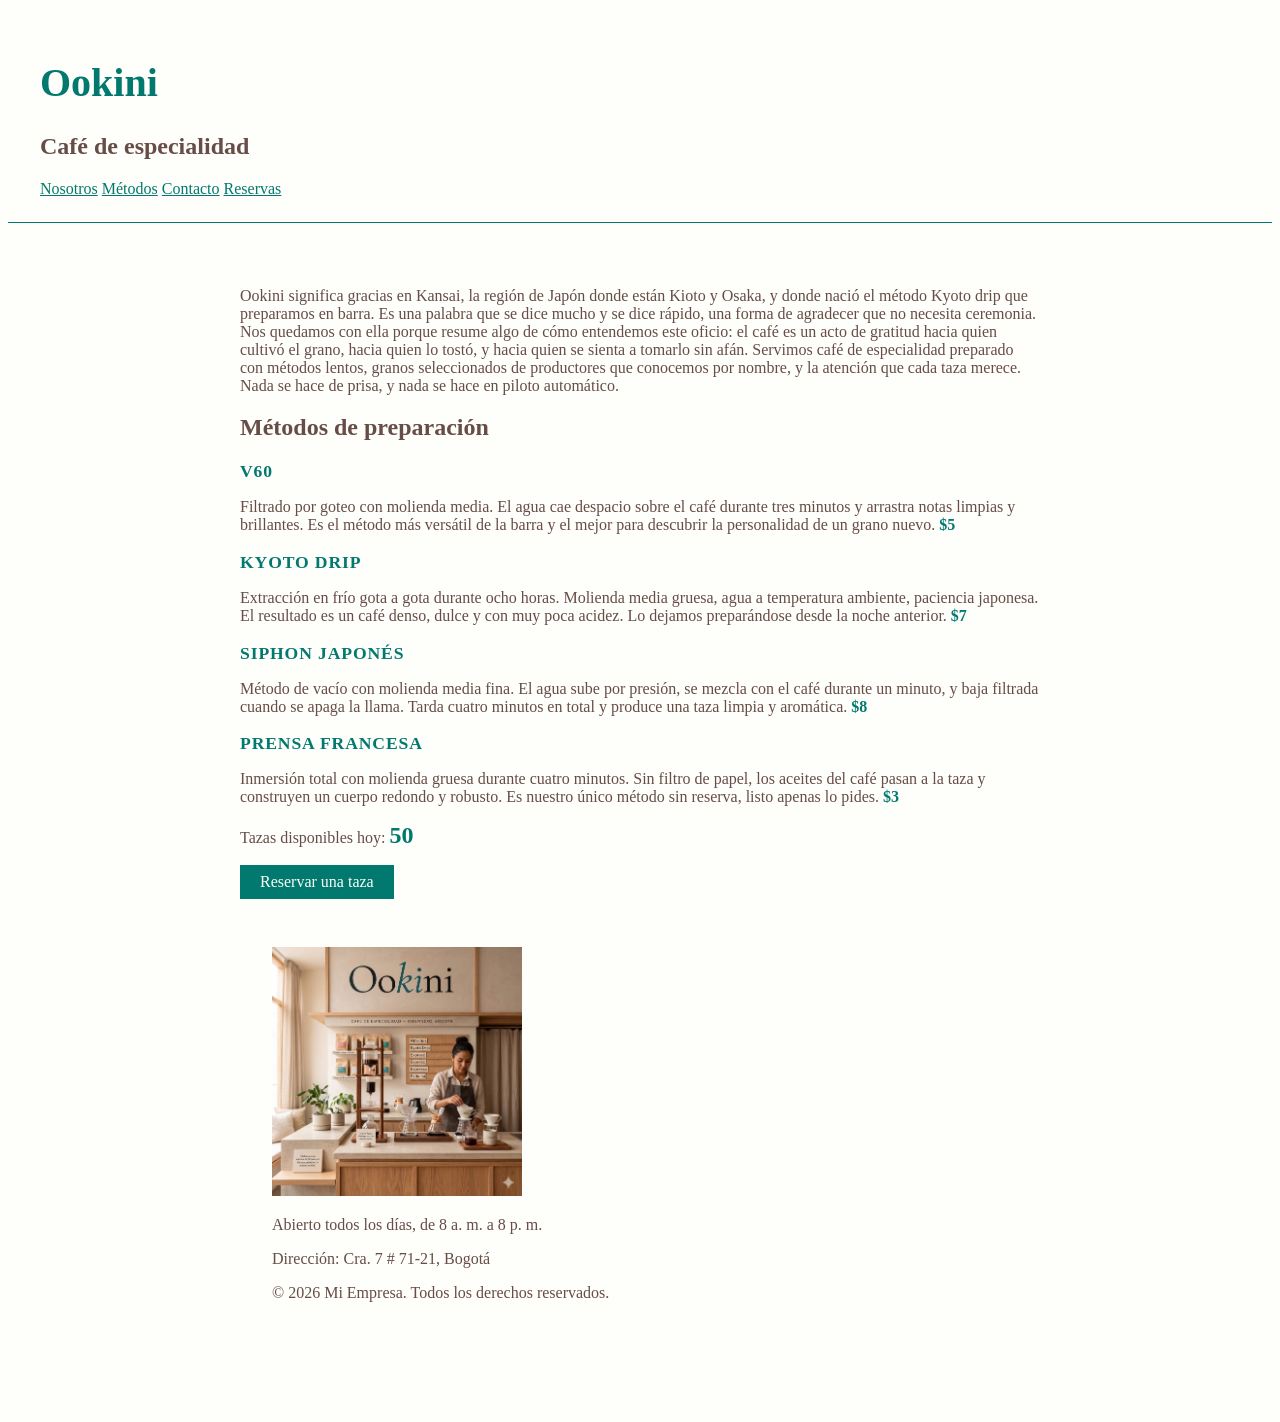
<file: index.html>
<!DOCTYPE html>
<html lang="es">

<head>
    <meta charset="UTF-8">
    <meta name="viewport" content="width=device-width, initial-scale=1.0">
    <title>Ookini</title>
    <link rel="stylesheet" href="styles.css">
</head>

<body>
<header>
    <h1>Ookini</h1>
    <h2>Café de especialidad</h2>
    <nav>
    <a href="#nosotros">Nosotros</a>
    <a href="#metodos">Métodos</a>
    <a href="#contacto">Contacto</a>
    <a href="#reservas">Reservas</a>

</nav>

</header>

<main>
    <section id="metodos">
    <p>Ookini significa gracias en Kansai, la región de Japón donde están Kioto y Osaka, y donde nació el método Kyoto drip que preparamos en barra. Es una palabra que se dice mucho y se dice rápido, una forma de agradecer que no necesita ceremonia. Nos quedamos con ella porque resume algo de cómo entendemos este oficio: el café es un acto de gratitud hacia quien cultivó el grano, hacia quien lo tostó, y hacia quien se sienta a tomarlo sin afán. Servimos café de especialidad preparado con métodos lentos, granos seleccionados de productores que conocemos por nombre, y la atención que cada taza merece. Nada se hace de prisa, y nada se hace en piloto automático.</p>

    <h2>Métodos de preparación</h2>
    <h3 class="metodo-titulo">V60</h3>
    <p>Filtrado por goteo con molienda media. El agua cae despacio sobre el café durante tres minutos y arrastra notas
        limpias y brillantes. Es el método más versátil de la barra y el mejor para descubrir la personalidad de un
        grano nuevo. <span class="precio">$5</span></p>

    <h3 class="metodo-titulo">Kyoto drip</h3>
    <p>Extracción en frío gota a gota durante ocho horas. Molienda media gruesa, agua a temperatura ambiente, paciencia
        japonesa. El resultado es un café denso, dulce y con muy poca acidez. Lo dejamos preparándose desde la noche
        anterior. <span class="precio">$7</span></p>

    <h3 class="metodo-titulo">Siphon Japonés</h3>
    <p>Método de vacío con molienda media fina. El agua sube por presión, se mezcla con el café durante un minuto, y
        baja filtrada cuando se apaga la llama. Tarda cuatro minutos en total y produce una taza limpia y aromática. <span class="precio">$8</span></p>

    <h3 class="metodo-titulo">Prensa Francesa</h3>
    <p>Inmersión total con molienda gruesa durante cuatro minutos. Sin filtro de papel, los aceites del café pasan a la
        taza y construyen un cuerpo redondo y robusto. Es nuestro único método sin reserva, listo apenas lo pides. <span class="precio">$3</span></p>
</section>
<section id="reservas">
    <p>Tazas disponibles hoy: <span id="contador-tazas">50</span></p>
    <button id="boton-reservar">Reservar una taza</button>
</section>
<main>

<footer id="contacto">
    <img src="ookini-barra.png" alt="Barra de Ookini, café de especialidad" width="250">
    <p>Abierto todos los días, de 8 a. m. a 8 p. m.</p>
    <p>Dirección: Cra. 7 # 71-21, Bogotá</p>
</footer>
<footer>
    <p>&copy; 2026 Mi Empresa. Todos los derechos reservados.</p>

</footer>
<script src="script.js"></script>

</body>

</html>
</file>
<file: styles.css>
body {
    background-color: #FEFEFA;
    font-family: Montserrat, serif;
    color: #674C47;
}
h1 {
    color: #01796F;
    font-size: 2.5rem;
}
header {
    padding: 1.5rem 2rem;
    border-bottom: 1px solid #674C47;
    background-color: #FEFEFA; 
}
nav a {
    color: #01796F;
}
header {
  border-bottom: 1px solid #01796F;
}
main { 
    padding: 3rem 2rem;
    max-width: 800px;
    margin: 0 auto;
}   
.metodo-titulo { 
    font-size: 1.1rem;
    letter-spacing: 0.05em;
    text-transform: uppercase;
    margin-bottom: 0.25rem;
    color: #01796F;
}
.precio { 
    font-weight: bold;
    color: #01796F;
}

.mi-elemento {
  border-top: 5px solid #674C47;
}
#contador-tazas {
    font-size: 1.5rem;
    font-weight: bold;
    color: #01796F;
}

#boton-reservar {
    display: block;
    margin-top: 1rem;
    padding: 0.5rem 1.25rem;
    background-color:  #01796F;
    color: #FEFEFA; 
    border: none;
    font-family: Montserrat, bold;
    font-size: 1rem;
    cursor: pointer;
}
</file>
